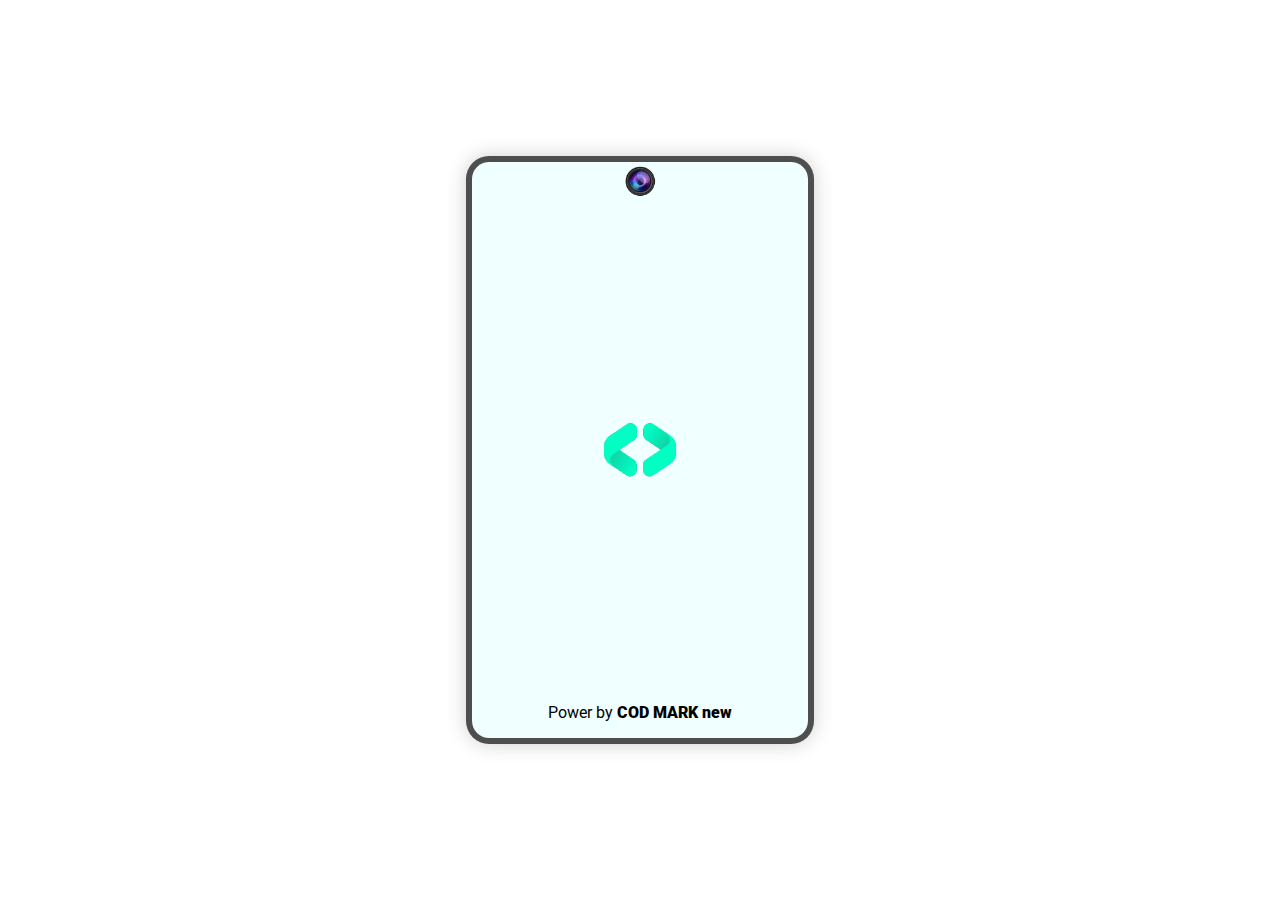
<file: index.html>
<!DOCTYPE html>
<html lang="en">

<head>
    <meta charset="UTF-8">
    <meta http-equiv="X-UA-Compatible" content="IE=edge">
    <meta name="viewport" content="width=device-width, initial-scale=1.0">
    <title>Document</title>
    <link rel="stylesheet" href="./style.css">
</head>

<body>
    <div class="mobile-frem">
        <div class="loding" id="lode">
            <img src="./logo.png" alt="">
            <p>Power by <span>COD MARK new</span></p>
        </div>
        <div class="top-cam">
            <img src="./cam.png" alt="">
        </div>
        <div class="page-frem">
            <div class="page popup" id="homes" style="z-index: 1;">
                <iframe src="http://gamemark.atwebpages.com/" frameborder="0"></iframe>
            </div>
            <div class="page popup" id="inboxs">
                <iframe src="http://codmark.atwebpages.com/" frameborder="0"></iframe>
            </div>
            <div class="page popup" id="Profiles">
                <iframe src="https://www.codewithharry.com/" frameborder="0"></iframe>
            </div>
        </div>
        <div class="bottom-nav">
            <div class="link-background"></div>
            <ul>
                <li>
                    <a href="#" onclick="openPage('homes')" class="active">
                        <svg>
                            <use xlink:href="#home">
                        </svg>
                        <span class="link-text">Home</span>
                    </a>
                </li>
                <li>
                    <a href="#" onclick="openPage('inboxs')">
                        <svg>
                            <use xlink:href="#inbox">
                        </svg>
                        <span class="link-text">Inbox</span>
                    </a>
                </li>
                <li>
                    <a href="#" onclick="openPage('Profiles')">
                        <svg>
                            <use xlink:href="#profile">
                        </svg>
                        <span class="link-text">Profile</span>
                    </a>
                </li>
            </ul>
        </div>
    </div>
    <!-- svg -->
    <svg style=display:none;>
        <symbol version="1.1" id="home" xmlns="http://www.w3.org/2000/svg" xmlns:xlink="http://www.w3.org/1999/xlink"
            viewBox="0 0 50 50">
            <path fill="none" stroke="" stroke-width="2" stroke-linecap="round" stroke-miterlimit="10"
                d="M31,44.738v-8.52
      c0-1.505-0.69-2.929-1.877-3.87l0,0c-1.826-1.448-4.421-1.448-6.247,0l0,0C21.69,33.288,21,34.712,21,36.218v3.565" />
            <line fill="none" stroke="" stroke-width="2" stroke-linecap="round" stroke-miterlimit="10" x1="15"
                y1="20.223" x2="29" y2="20.223" />
            <path fill="none" stroke="" stroke-width="2" stroke-linecap="round" stroke-miterlimit="10" d="M8,19.232
      L24.681,5.466c0.758-0.632,1.869-0.62,2.612,0.03l15.03,13.144C42.754,19.016,43,19.557,43,20.126v22.892
      C43,44.113,42.105,45,41,45h-8.6H31H10c-1.105,0-2-0.887-2-1.982V28.151c0-1.095,0.895-1.982,2-1.982h7" />
        </symbol>
        <symbol version="1.1" id="inbox" xmlns="http://www.w3.org/2000/svg" xmlns:xlink="http://www.w3.org/1999/xlink"
            viewBox="0 0 50 50">
            <path fill="none" stroke-width="2" stroke-miterlimit="10"
                d="M45.5,39.5h-40c-1.657,0-3-1.343-3-3V23.55
      c0-0.028,0.022-0.05,0.05-0.05h13.555l0.665,1.989c0.952,3.563,4.29,6.106,8.139,6.115c0.061,0,0.122,0,0.183,0
      c3.849-0.009,7.187-2.552,8.139-6.115l0.665-1.989H47.45c0.028,0,0.05,0.022,0.05,0.05V37.5C47.5,38.605,46.605,39.5,45.5,39.5z" />
            <path fill="none" stroke-width="2" stroke-miterlimit="10" d="M47.5,23.5l-7.109-11.664
      c-0.556-0.835-1.493-1.336-2.496-1.336H12.106c-1.003,0-1.94,0.501-2.496,1.336L2.5,23.5" />
        </symbol>
        <symbol version="1.1" id="profile" xmlns="http://www.w3.org/2000/svg" xmlns:xlink="http://www.w3.org/1999/xlink"
            viewBox="0 0 50 50">
            <line fill="none" stroke-width="2" stroke-linecap="round" stroke-miterlimit="10" x1="18.5" y1="37" x2="28.5"
                y2="37" />
            <line fill="none" stroke-width="2" stroke-linecap="round" stroke-miterlimit="10" x1="14.5" y1="42" x2="21.5"
                y2="42" />
            <path fill="none" stroke-width="2" stroke-linecap="round" stroke-miterlimit="10" d="M35.857,27.299
      C32.753,25.216,29.019,24,25,24C14.735,24,6.323,31.931,5.557,42" />
            <path fill="none" stroke-width="2" stroke-linecap="round" stroke-miterlimit="10" d="M35.857,29.299" />
            <path fill="none" stroke-width="2" stroke-linecap="round" stroke-miterlimit="10" d="M39.665,30.648" />
            <path fill="none" stroke-width="2" stroke-linecap="round" stroke-miterlimit="10" d="M44.443,42
      c-0.269-3.539-1.483-6.815-3.391-9.574" />
            <circle fill="none" stroke="" stroke-width="2" stroke-linecap="round" stroke-miterlimit="10" cx="25.5"
                cy="17" r="9" />
        </symbol>
    </svg>
    <!-- ############### -->
</body>
<script>
    let links = document.querySelectorAll('a');
    let background = document.querySelector('.link-background');

    const clickHandler = (el) => {
        links.forEach(link => {
            link.classList.remove('active');
        })
        el.classList.add('active');
    }
    links.forEach((link, index) => {
        link.addEventListener('click', (e) => {
            e.preventDefault();
            // Update background position
            background.style.transform = `translateX(${93 * index}px)`
            clickHandler(e.currentTarget);

        });
    })
</script>
<script>
    function closelod() {
        setTimeout(() => {
            document.getElementById('lode').style.display = "none";
        }, 3000);
    }
    closelod();
</script>
<script>
    function openPage(pageName, elmnt, color) {
        var i, tabcontent, tablinks;
        tabcontent = document.getElementsByClassName("popup");
        for (i = 0; i < tabcontent.length; i++) {
            tabcontent[i].style.transform = "scale(0)";
        }
        tablinks = document.getElementsByClassName("tablink");
        for (i = 0; i < tablinks.length; i++) {
            tablinks[i].style.backgroundColor = "";
        }
        document.getElementById(pageName).style.transform = "scale(1)";

    }
</script>
</html>
</file>
<file: style.css>
@import url("https://fonts.googleapis.com/css?family=Roboto:400,400i,700");
body,
html {
    height: 100%;
}
body {
    margin: 0;
    display: flex;
    align-items: center;
    justify-content: center;
    background: #ffffff;
    font-family: "Roboto";
}

.mobile-frem {
    width: 21rem;
    height: 36rem;
    background-color: #b9b9b9;
    display: flex;
    align-items: center;
    justify-content: center;
    border-radius: 23px;
    border: 6px solid #00000094;
    box-shadow: 0px 0px 20px #00000030;
    position: relative;
    overflow: hidden;
}
.loding {
    width: 100%;
    height: 100%;
    background: azure;
    z-index: 4;
    display: flex;
    align-items: center;
    justify-content: center;
    flex-direction: column;
}
.loding img {
    width: 12rem;
    animation: logos 2s linear infinite;
}
.loding p {
    position: absolute;
    bottom: 0;
}
.loding p span {
    font-weight: 900;
}
.top-cam {
    position: absolute;
    top: 3px;
    width: 2rem;
    z-index: 5;
}
.top-cam img {
    width: 100%;
}
.page-frem{
    width: 100%;
    height: 100%;
    background-color: black;
    overflow: hidden;
    position: absolute;
}
.page{
    width: 100%;
    height: 100%;
    position: absolute;
}
iframe{
    width: 100%;
    height: 100%;
}

.bottom-nav {
    position: absolute;
    bottom: 8px;
    z-index: 2;
    height: 4rem;
}
ul {
    list-style-type: none;
    padding: 0;
    background: #ffffff;
    border-radius: 19px;
    box-shadow: 2px 10px 20px rgb(255 255 255/ 15%);
}
li {
    display: inline-block;
}
li:first-child {
    margin-left: 30px;
}
li:last-child {
    margin-right: 30px;
}

svg{
    stroke: #121212;
    width: 31px;
    height: 31px;
    transform: translateX(35px);
    transition: 0.4s ease all;
}
a{
    display: flex;
    align-items: center;
    padding: 5px 0px;
    text-decoration: none;
}
a.active{
    color: white;
}
a.active svg{
    stroke: white;
    transform: translateX(0px);
}
.link-text{
    color: rgb(255, 255, 255);
    margin-left: 10px;
    opacity: 0;
    transition: 0.3s ease all;
    user-select: none;
    height: 42px;
    display: flex;
    align-items: center;
    z-index: 1;
}
a.active .link-text{
    opacity: 1;
    transition-delay: 0.1s;
}
.link-background{
    position: absolute;
    left: 15px;
    top: 20px;
    background: #5e4ecb;
    width: 120px;
    height: 48px;
    border-radius: 18px;
    z-index: 0;
    transition: 0.4s cubic-bezier(0.7, 0, 0.38, 0.86) all;
}

@keyframes logos {
    0% {
        opacity: 0;
    }
    100% {
        opacity: 1;
    }
}
</file>
